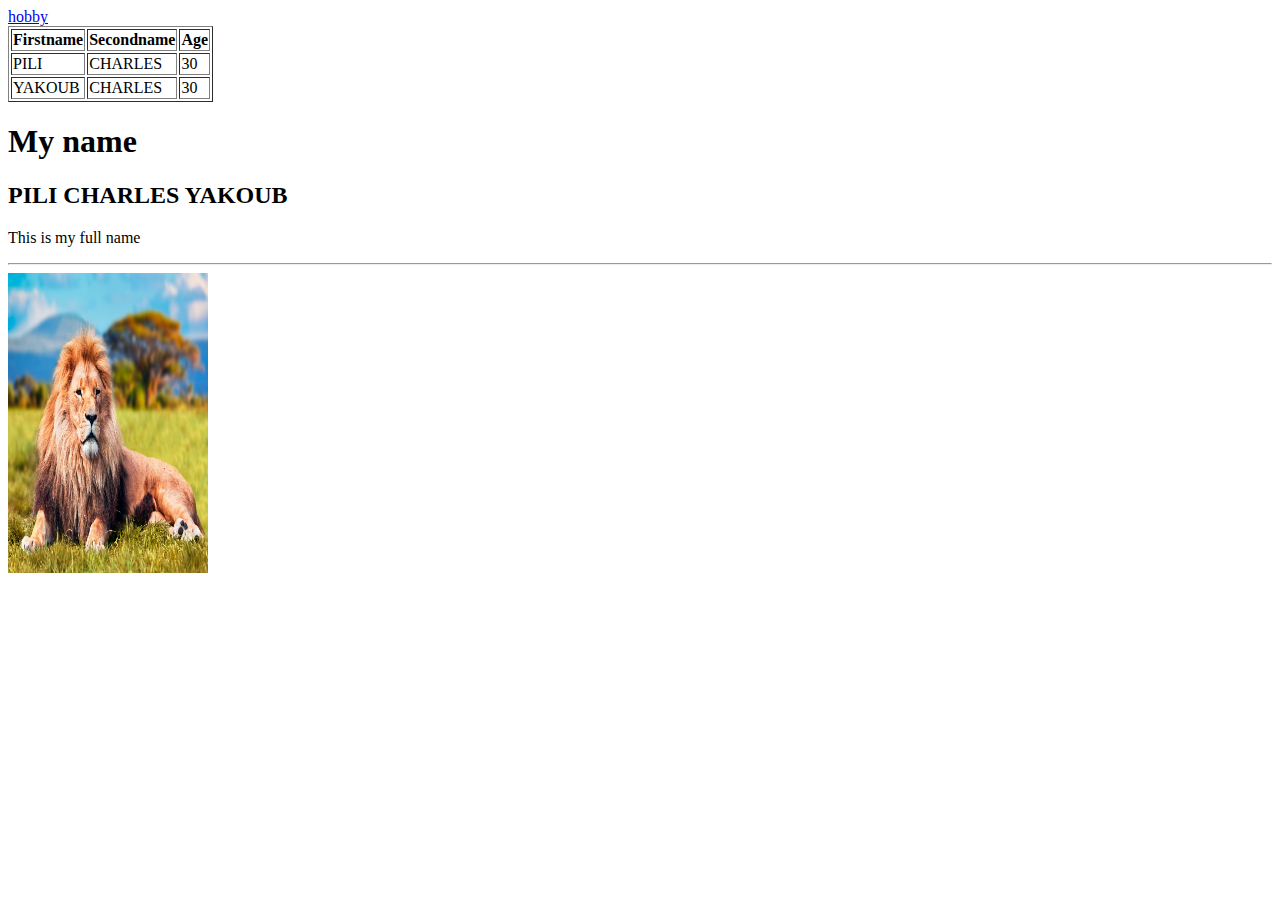
<file: index.html>
<!DOCTYPE html>
<html lang="en">
<head>
    <meta charset="UTF-8">
    <meta http-equiv="X-UA-Compatible" content="IE=edge">
    <meta name="viewport" content="width=device-width, initial-scale=1.0">
    <title>Document</title>
    <link rel= "style sheet" href="table.css">
    
</head>
<body >
    
    <a href="hobby.html">hobby</a>  
   
    <table  border="1">
    
        <tr>
            <th>Firstname</th>
            <th>Secondname</th>
            <th>Age</th>
        </tr>
        <td> PILI</td> 
        <td> CHARLES</td>
         <td> 30</td>
    </tr>
    <td> YAKOUB</td> 
    <td> CHARLES</td>
     <td> 30</td>      
    </tr>
    </table>    
    
    <h1>My name</h1>
    <h2>PILI CHARLES YAKOUB </h2>
    <p>This is my full name</p>
    <hr> 
    <img src="pic2.jpg" width="200" height="300">
    

    </body>   

</html>
</file>
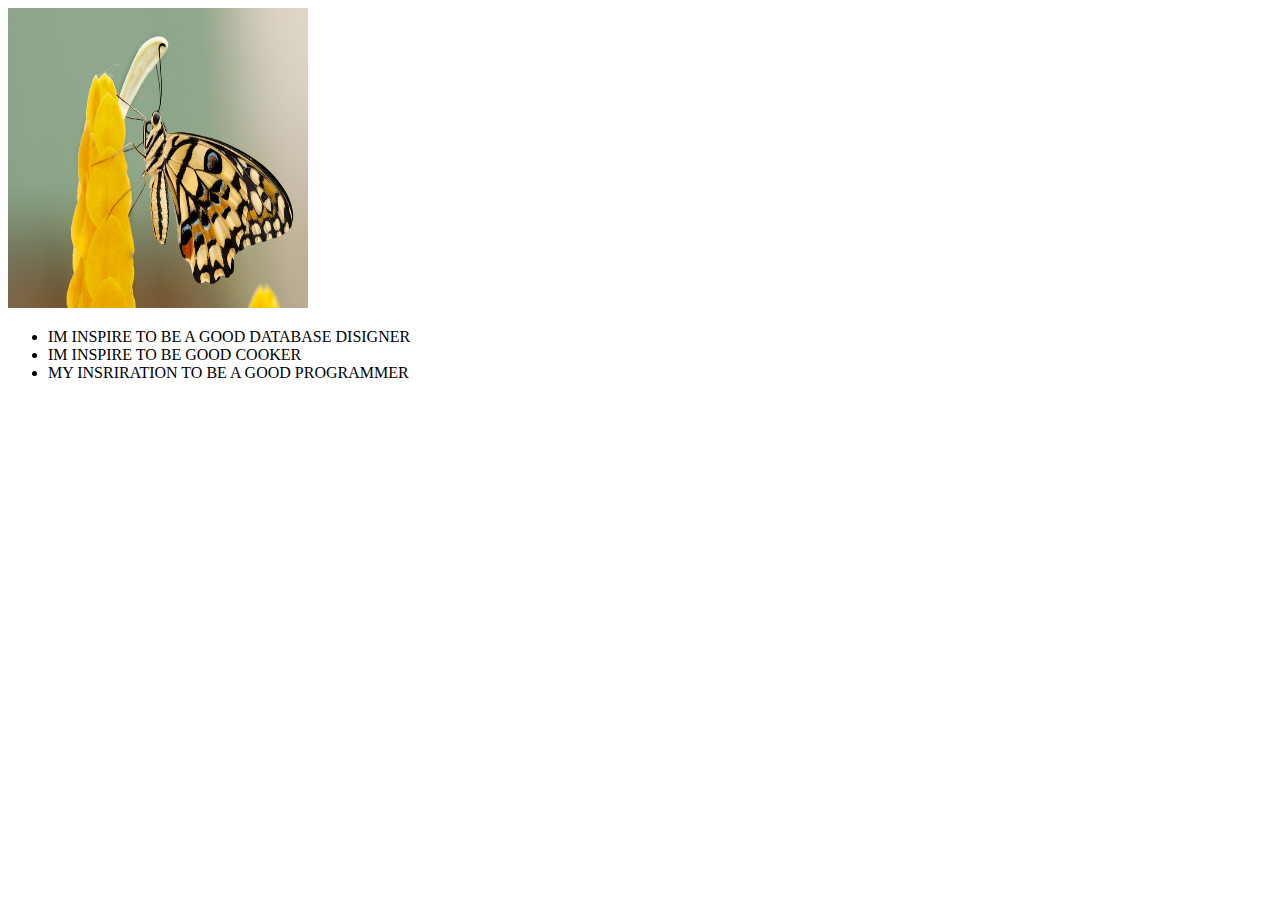
<file: hobby.html>
<!DOCTYPE html>
<html>
<head>
<title>MY HOBBY</title>
</head>
<body>
    <img src="pic1.jpg" width="300" height="300">
    <ul>
        <li>IM INSPIRE TO BE A GOOD DATABASE DISIGNER</li>

        <li>IM INSPIRE TO BE GOOD COOKER</li>

        <li>MY INSRIRATION TO BE A GOOD PROGRAMMER</li>

      </ul>

</body>
</html>
</file>
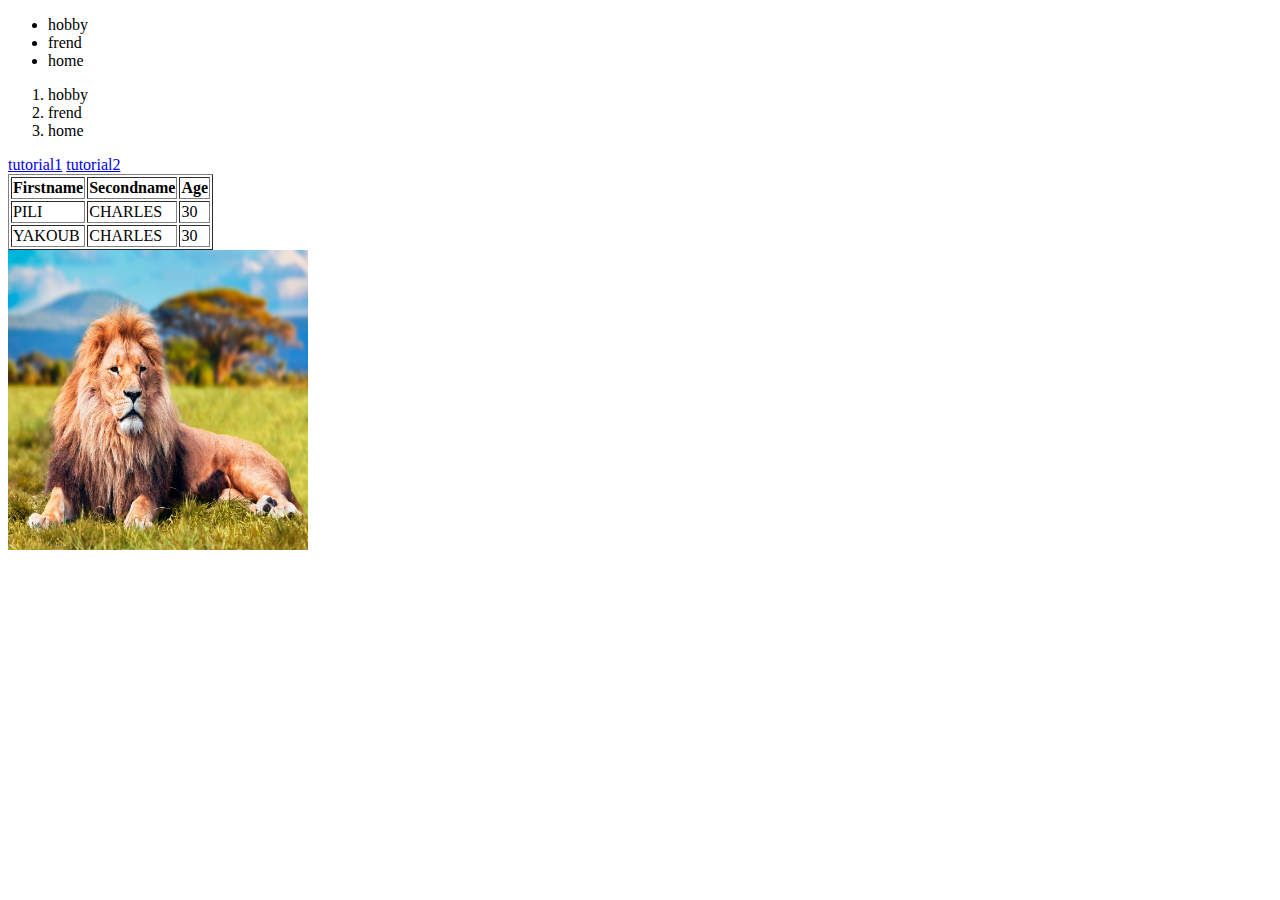
<file: question2.html>
<!DOCTYPE html>
<html lang="en">
<head>
    <meta charset="UTF-8">
    <meta http-equiv="X-UA-Compatible" content="IE=edge">
    <meta name="viewport" content="width=device-width, initial-scale=1.0">
    <title>Document</title>
    <link rel= "style sheet" href="table.css">
</head>
<body>
    <ul>
        <li>hobby</li>
        <li>frend</li>
        <li>home</li>
      </ul>
      <ol>
        <li>hobby</li>
        <li>frend</li>
        <li>home</li>
      </ol>

    <a href="tutorial1.html">tutorial1</a>  
    <a href="tutorial2.html">tutorial2</a> 
    <table  border="1">
    
        <tr>
            <th>Firstname</th>
            <th>Secondname</th>
            <th>Age</th>
        </tr>
        <td> PILI</td> 
        <td>CHARLES</td>
         <td> 30</td>
    </tr>
    <td> YAKOUB</td> 
    <td>CHARLES</td>
     <td> 30</td>      
    </tr>
    </table>    
    
    <img src="pic2.jpg" width="300" height="300">
    

    </body>   

</html>
</file>
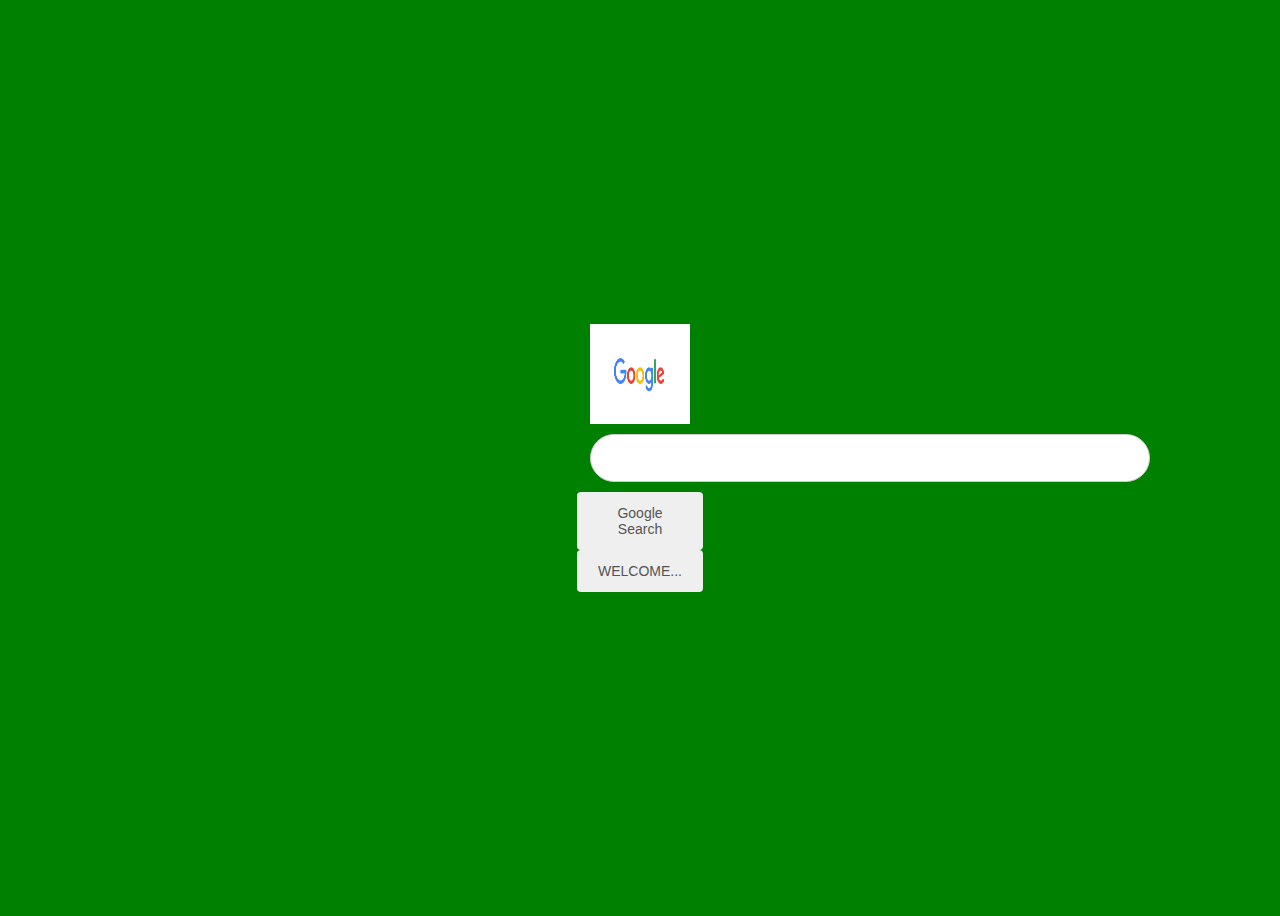
<file: question3.html>
<!DOCTYPE html>
<html lang="en">
<head>
    <meta charset="UTF-8">
    <meta http-equiv="X-UA-Compatible" content="IE=edge">
    <meta name="viewport" content="width=device-width, initial-scale=1.0">
    <title>Google</title>
    <link rel="stylesheet" href="image.css">
</head>
<body>
   <section style="position: relative; width:100%; display: flex;
    justify-content: center; align-items: center; min-height: 100vh;">
  
    <div class="main" style="display: flex; width: 100px; flex-direction: column; 
    align-items: center; justify-content: center;"> 
 
 <img src="google.jpg" alt="blalablala"> 
       
        <div class="searchBox" style="position: relative; width:100%; margin-top: 10px; align-content: center;">
            <input type="text" class="search" style="width: 500px; font-size: 16px; outline: none; padding: 13px; padding-left: 45px; border-radius: 30px; border: 1px solid #ccc; height: 20px;"> 
        </div>
        <div class="buttons" style="margin-top: 10px;">
<button type="submit" style="margin: 0 5px; padding: 12px 20px; color: #555; font-size: 14px;
border: none; cursor: pointer; border-radius: 4px; border: 1px solid transparent; outline: none;" > Google Search</button> 
<button type="submit" style="margin: 0 5px; padding: 12px 20px; color: #555; font-size: 14px;
border: none; cursor: pointer; border-radius: 4px; border: 1px solid transparent; outline: none;" > WELCOME...</button>
</div>

    </div>
   </section>

       
        
              
                   
        
        
       
  
</body>
</html>
</file>
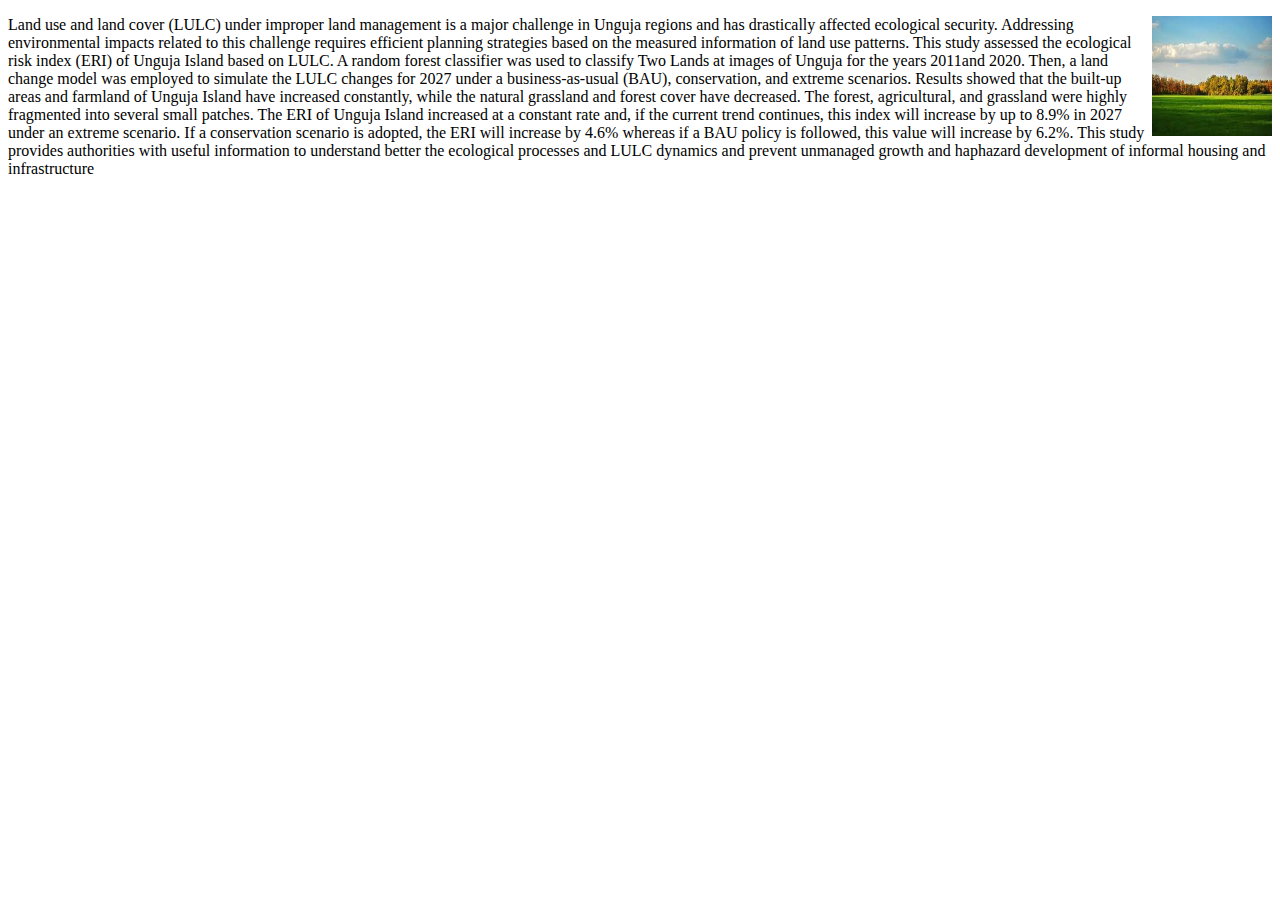
<file: question41.html>
<!DOCTYPE html>
<html lang="en">
<head>
    <meta charset="UTF-8">
    <meta http-equiv="X-UA-Compatible" content="IE=edge">
    <meta name="viewport" content="width=device-width, initial-scale=1.0">
    <title>Document</title>
   
    
</head>
<body>


<p>
<img src="pic9.jpg" alt="pic9" style="float:right;width:120px;height: 120px;px;">
Land use and land cover (LULC) under improper land management is a major challenge in Unguja regions and has drastically affected ecological security. Addressing environmental impacts related to this challenge requires efficient planning strategies based on the measured information of land use patterns. This study assessed the ecological risk index (ERI) of Unguja Island based on LULC. A random forest classifier was used to classify Two Lands at images of Unguja for the years 2011and 2020. Then, a land change model was employed to simulate the LULC changes for 2027 under a business-as-usual (BAU), conservation, and extreme scenarios. Results showed that the built-up areas and farmland of Unguja Island have increased constantly, while the natural grassland and forest cover have decreased. The forest, agricultural, and grassland were highly fragmented into several small patches. The ERI of Unguja Island increased at a constant rate and, if the current trend continues, this index will increase by up to 8.9% in 2027 under an extreme scenario. If a conservation scenario is adopted, the ERI will increase by 4.6% whereas if a BAU policy is followed, this value will increase by 6.2%. This study provides authorities with useful information to understand better the ecological processes and LULC dynamics and prevent unmanaged growth and haphazard development of informal housing and infrastructure
</p>
</file>
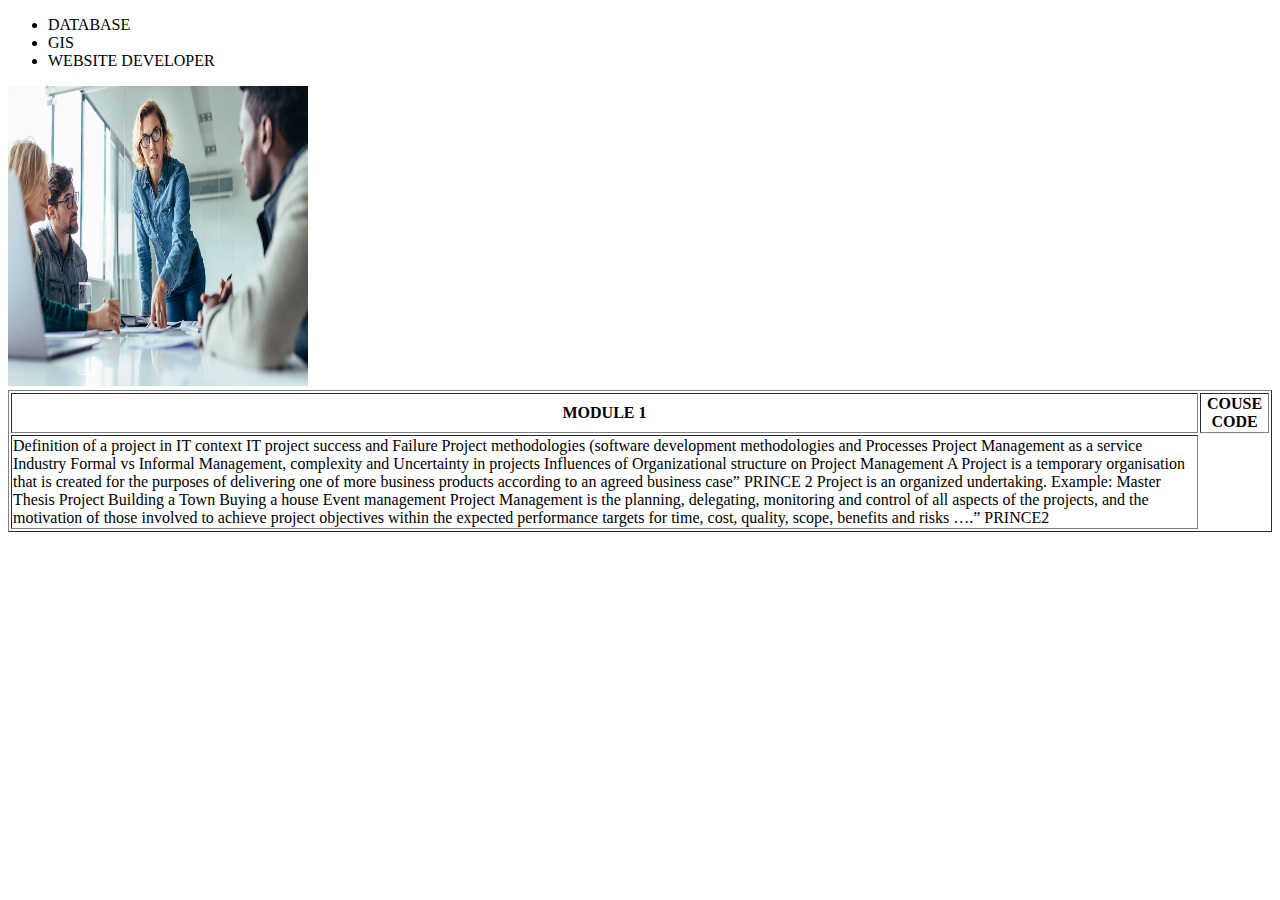
<file: tutorial1.html>
<!DOCTYPE html>
<html>
<head>
<title>tutorial1</title>
</head>
<body>
   
    <ul>
        <li>DATABASE</li>

        <li>GIS</li>

        <li>WEBSITE DEVELOPER</li>

      </ul>
      
      <img src="pic8.jpg" width="300" height="300">
    <table>
        <table  border="1">
      <tr>
        <th>MODULE 1</th>
        <th>COUSE CODE</th>
    </tr>
    <td>Definition of a project in IT context
        IT project success and Failure
        Project methodologies (software development methodologies and Processes
        Project Management as a service Industry Formal vs Informal Management, complexity and Uncertainty in projects
        Influences of Organizational structure on Project Management

        A Project is a temporary organisation that is created for the purposes of delivering one of more business products according to an agreed business case” PRINCE 2
Project is an organized undertaking. Example:
Master Thesis Project
Building a Town
Buying a house
Event management
Project Management is the planning, delegating, monitoring and control of all aspects of the projects, and the motivation of those involved to achieve project objectives within the expected performance targets for time, cost, quality, scope, benefits and risks ….” PRINCE2



    
   
</body>
</html>
</file>
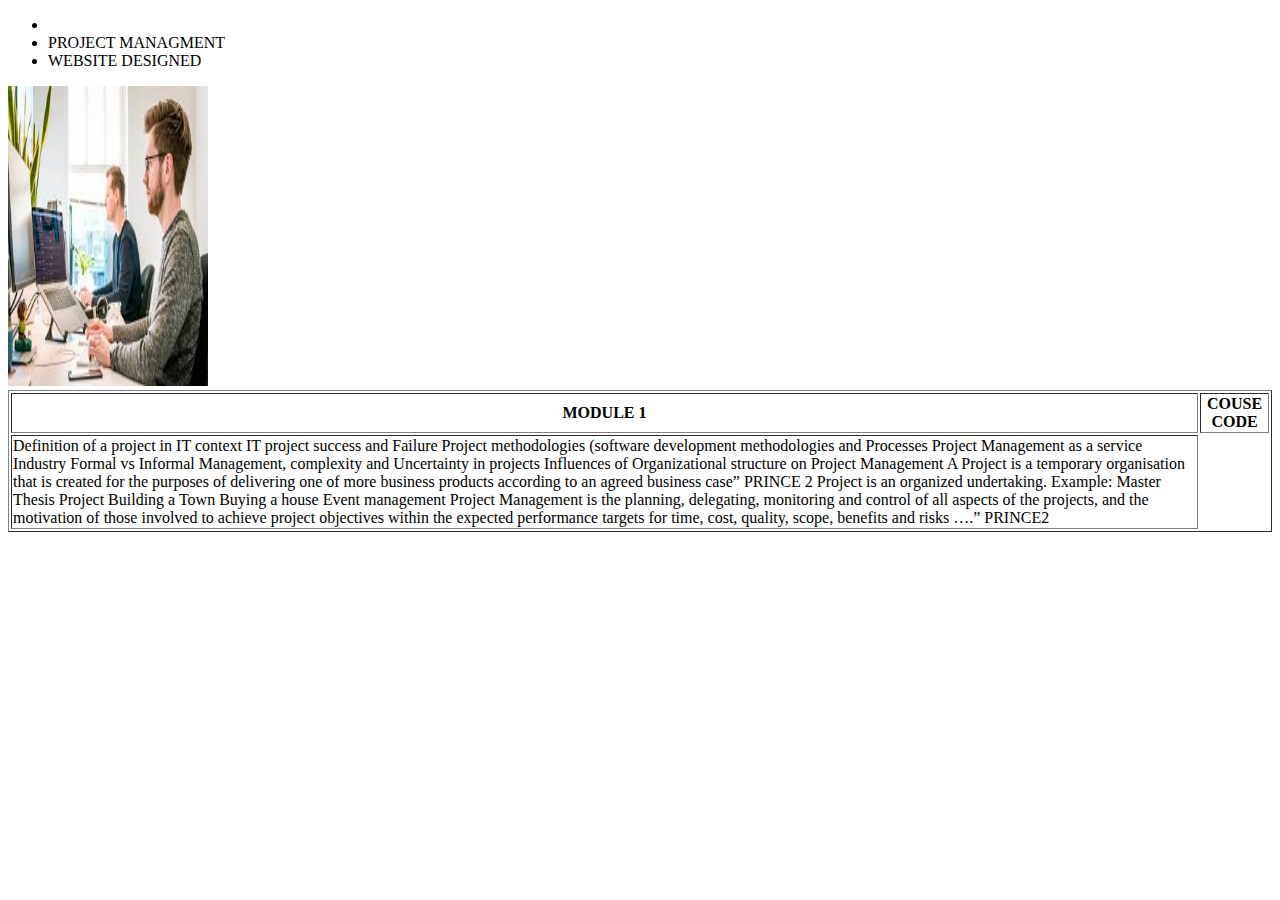
<file: tutorial2.html>
<!DOCTYPE html>
<html>
<head>
<title>tutorial1</title>
<link rel= "style sheet" href="table.css">
</head>
<body>
    <ul>
        <li> </li>

        <li>PROJECT MANAGMENT</li>

        <li>WEBSITE DESIGNED</li>

      </ul>
      <img src="tutorial1.jpg" width="200" height="300">
    <table>
        <table  border="1">
      <tr>
        <th>MODULE 1</th>
        <th>COUSE CODE</th>
    </tr>
    <td>Definition of a project in IT context
        IT project success and Failure
        Project methodologies (software development methodologies and Processes
        Project Management as a service Industry Formal vs Informal Management, complexity and Uncertainty in projects
        Influences of Organizational structure on Project Management

        A Project is a temporary organisation that is created for the purposes of delivering one of more business products according to an agreed business case” PRINCE 2
Project is an organized undertaking. Example:
Master Thesis Project
Building a Town
Buying a house
Event management
Project Management is the planning, delegating, monitoring and control of all aspects of the projects, and the motivation of those involved to achieve project objectives within the expected performance targets for time, cost, quality, scope, benefits and risks ….” PRINCE2



    
    
    
    
    
    
    
    </td> 
    
</tr>

</table>    




</body>
</html>
</file>
<file: table.css>
table{
    border:1;
     
}
</file>
<file: image.css>
img  {
  float: right;
  width: 100px;
  height: 100px;
}
span {
    float: left;
    width: 0.9em;
    font-size: 400%;
    font-family: algerian, courier;
    line-height: 80%;
  }
  body {
    background-color: green;
  }
</file>
